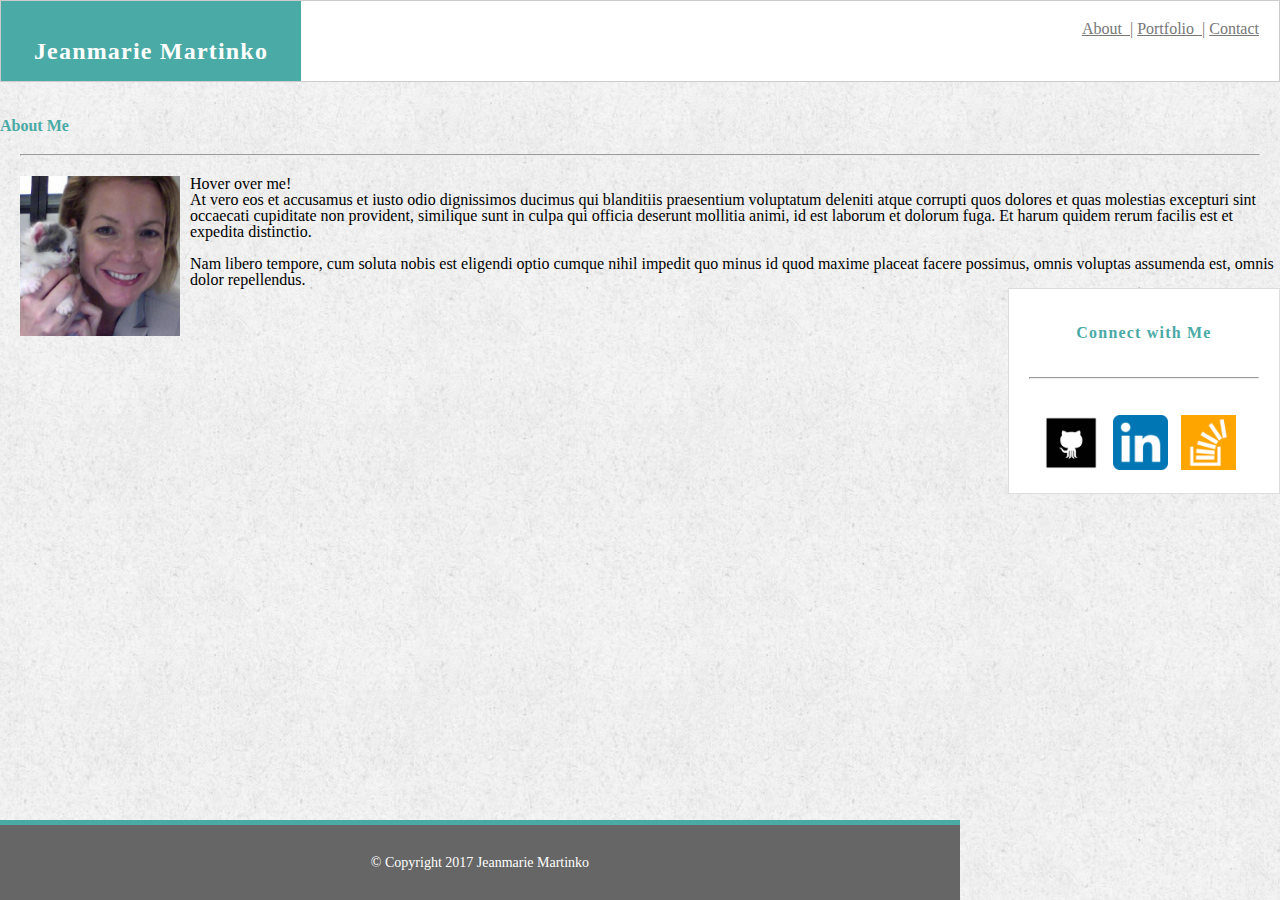
<file: index.html>
<!--Added additional customization to style:
(i) sticky footer;
(ii) hover effect on navigation bar, changing colors;
(iii) "secondary" profile photo appears upon hover;
(iv) vertical and horizontal alignment in certain sections achieved with  various combinations (as appropriate) of "display: inline-flex", "align-items: center", and "justify-content- center"-->

<!DOCTYPE html>
<html lang="en-US">

<head>
	<meta name=“viewport” content=“width=device-width, initial-scale=1”>
	<meta charset="utf-8">
	<title>Basic Portfolio_JM</title>
	<link rel="stylesheet" type="text/css" href="assets/css/reset.css">
	<link rel="stylesheet" type="text/css" href="assets/css/style.css">
</head>

<body>

<div id="wrapper">

<!-- header with nav bar Name -->
	<div id="headBox">
		
			<nav id="navBar">

				<a class="nav" href="index.html">About &nbsp|</a>
				<a class="nav" href="portfolio.html">Portfolio &nbsp|</a>
				<a class="nav" href="contact.html">Contact</a> 

			</nav>

			<h1 id="jmNamebox">Jeanmarie Martinko</h1>
	
	</div>
	
	<!-- Contains both the (i) main bio area with pic and description and (ii) the sidebar with the social icons/aside -->
	<div id="container">

		<div class="main-box">

			<br>

			<div class="secBox">
			
				<h1>About Me</h1>

				<hr>

			</div>
			
			<!-- Added secondary image that appears when hovering over "jmPic" -->

			<div id="profilePic">

			<img id="jmPic" src="assets/images/JMandAnnamae.jpg" alt="an image of JM with white and gray kitten" onmouseover="this.src='assets/images/elijah.jpg'" alt="an image of JM riding a horse" onmouseout="this.src='assets/images/JMandAnnamae.jpg'" alt="an image of JM with white and gray kitten"/>

			<p>Hover over me!</p>

			</div>

			<p>At vero eos et accusamus et iusto odio dignissimos ducimus qui blanditiis praesentium voluptatum deleniti atque corrupti quos dolores et quas molestias excepturi sint occaecati cupiditate non provident, similique sunt in culpa qui officia deserunt mollitia animi, id est laborum et dolorum fuga. Et harum quidem rerum facilis est et expedita distinctio.</p>
			<br>
			<p>Nam libero tempore, cum soluta nobis est eligendi optio cumque nihil impedit quo minus id quod maxime placeat facere possimus, omnis voluptas assumenda est, omnis dolor repellendus.</p>
		
		</div>
		
		<aside id="connectBox">

			<br>

			<h2>Connect with Me</h2>

				<br>

			<hr>

				<br>

			<a id="gitH" href="https://github.com/DynamicalPerspectives" target="_blank"><img id="logos" src="assets/images/github_square_black.png"/></a>

			<a id="linkIn" href="https://www.linkedin.com/in/jeanmarie-martinko-3505ba" target="_blank"><img id="logos" src="
			assets/images/social-linkedin-square2.png"/></a>

			<a id="stackOflow" href="http://stackexchange.com/users/10158258/dynamical" target="_blank"><img id="logos" src="assets/images/stackoverflow.png"/></a>

		</aside>

	</div>

	<footer id="footBox">© Copyright 2017 Jeanmarie Martinko</footer>

</div>

</body>

</html>
</file>
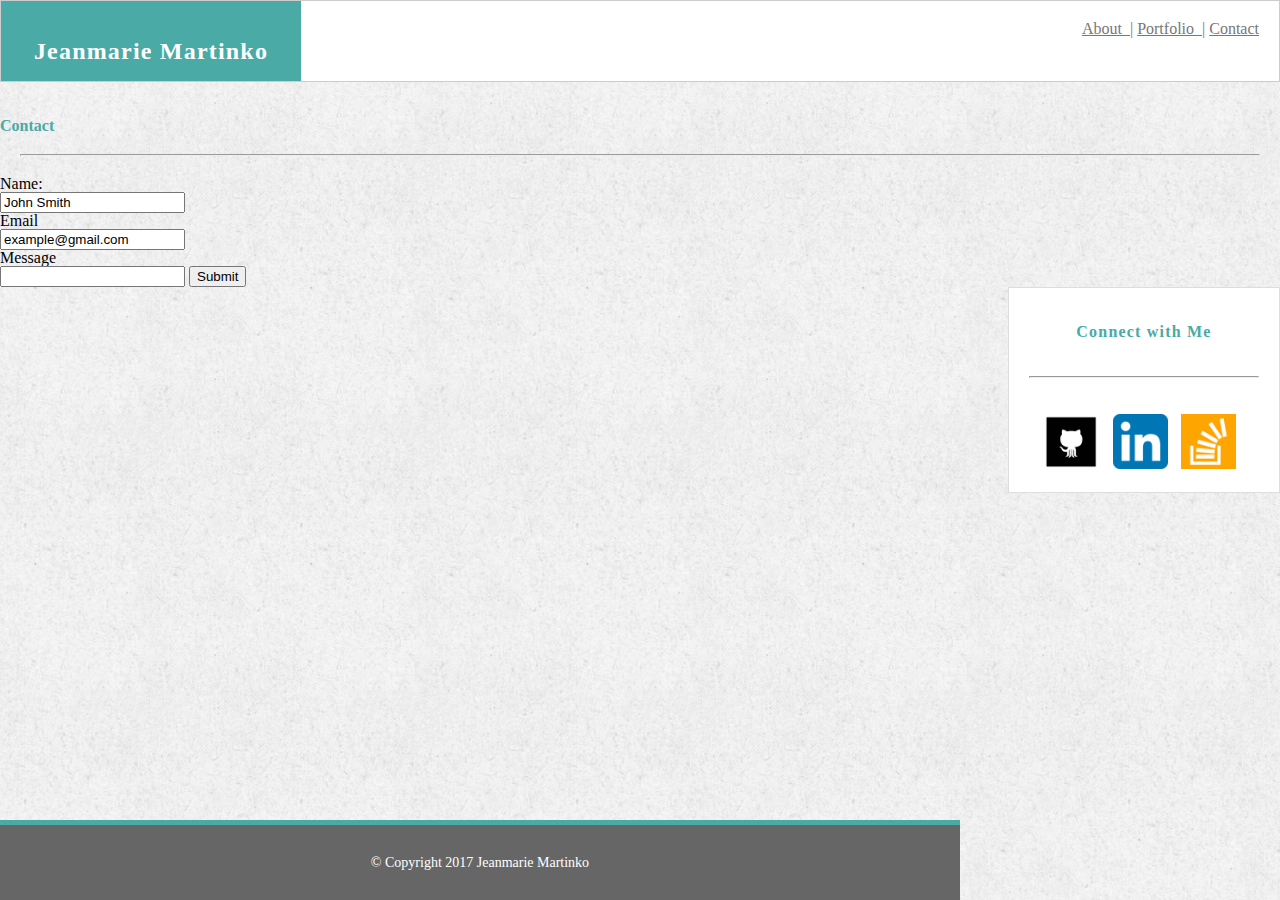
<file: contact.html>
<!-- Contact Page -->
<!DOCTYPE html>
<html lang="en-US">

<head>
	<meta name=“viewport” content=“width=device-width, initial-scale=1”>
	<meta charset="utf-8">
	<title>Basic Portfolio_JM</title>
	<link rel="stylesheet" type="text/css" href="assets/css/reset.css">
	<link rel="stylesheet" type="text/css" href="assets/css/style.css">
</head>

<body>

<div id="wrapper">

<!-- header with nav bar Name -->
	<div id="headBox">
		
			<nav id="navBar">

				<a class="nav" href="index.html">About &nbsp|</a>
				<a class="nav" href="portfolio.html">Portfolio &nbsp|</a>
				<a class="nav" href="contact.html">Contact</a> 

			</nav>

			<h1 id="jmNamebox">Jeanmarie Martinko</h1>
	
	</div>
	
	<!-- Contains both the (i) main bio area with pic and description and (ii) the sidebar with the social icons/aside -->
	<div id="container">

			<div class="main-box">

			<br>

			<div class="secBox">
			
				<h1>Contact</h1>

				<hr>

			</div>
			
			<!-- Added secondary image that appears when hovering over "jmPic" -->


			<form id="contact-form" action="/action_page.php">
              Name:<br>
              <input id="regular-box" type="text" name="First Name and Last Name" value="John Smith">
              <br>
              Email<br>
              <input id="regular-box" type="text" email="Email" value="example@gmail.com">
              <br>
              Message<br>
              <input id="message-box" type="text" message="Message" value="" 
              <br>

              <input id="submit-button" type="submit" value="Submit">
                
             </form> 
		
			</div>
		
			<aside id="connectBox">

				<br>

				<h2>Connect with Me</h2>

					<br>

				<hr>

					<br>

				<a id="gitH" href="https://github.com/DynamicalPerspectives" target="_blank"><img id="logos" src="assets/images/github_square_black.png"/></a>

				<a id="linkIn" href="https://www.linkedin.com/in/jeanmarie-martinko-3505ba" target="_blank"><img id="logos" src="
				assets/images/social-linkedin-square2.png"/></a>

				<a id="stackOflow" href="http://stackexchange.com/users/10158258/dynamical" target="_blank"><img id="logos" src="assets/images/stackoverflow.png"/></a>

			</aside>

	</div>

	<footer id="footBox">© Copyright 2017 Jeanmarie Martinko</footer>

</div>

</body>

</html>
</file>
<file: assets/css/style.css>
/*File for Basic-Portfolio*/

/*html {

	position: relative;
    min-height: 100%;
    /*background: url("../images/paper_3.png");
    */


body {
	
	width: 100%;
	background: url("../images/paper_3.png");
}

.wrapper {
	width: 960px;
	display: block;
	/*Note to self: This margin setting helps to "center" the 960px wrapper in browser view ->*/
	margin: auto;
	font-size: 18px;
	font-family: Arial, "Helvetica Neue", Helvetica, sans-serif;
	background: url("../images/paper_3.png");
	min-height: 100%;
}

#headBox {
	background: #ffffff;
	color: #ffffff;
	height: 5em;
	margin: 0;
	border: 1px solid #cccccc;
	border-bottom-style: 2px solid;
	border-bottom-color: #cccccc;
	margin-bottom: 20px;
	position: relative;
	overflow: auto;
	clear: both;

}

#navBar {
	background: #ffffff;
	padding: 20px;
	float: right;
	text-align: right;
	align-items: center;
	margin-bottom: 10px;
	position: relative;
}

a  {
	color: #777777;
}

#nav:hover { 
  color: #ffffff;
  background-color: #4aaaa5;
  opacity: 0.75;
}

#nav:focus {  
	color: #ffffff;
	background-color: #777777; 
}

#jmNamebox {
	width: 300px;
	height: 4.2em;
	letter-spacing: 1.2px;
	background: #4aaaa5;
	color: #ffffff;
	text-align: center;
	display: flex;
	align-items: center;
	justify-content: center;
	font-size: 24px;
	margin-left: 0;

}


#container {
	
	margin-bottom: 20px;
	overflow: auto;
	clear: both;

}


#main-bio-box {

	display: inline-block;
	background-color: #ffffff;
	border-color: #dddddd;
	width: 648px;
	line-height: 150%;
	margin-left: 0;
	/*clear: both;*/
	border: 1px solid #dddddd;
	background-image: url("assets/images/paper_3.png");
	position: relative;
	/*overflow: auto;
*/
}


#secBox {

	color: #4aaaa5;
	background: #ffffff;
	/*margin: 10px auto;*/
	padding-left: 25px;
	padding-right: 20px;
	font-size: 24px;
	font-weight: bold;
	letter-spacing: 1.2px;
	position: relative;

}

#jmPic {
	float: left;
	margin-left: 20px;
	margin-right: 10px;
	width: 160px;
	height: 160px;
	clear: both;
}

#jmPic:hover {
 background-image: url("assets/images/elijah.jpg");
 opacity: 1;
}

p {

	margin-left: 20px;
	/*line-height: 150%;*/
}	

#connectBox {
	float: right;
	width: 270px;
	height: auto;
	letter-spacing: 1.2px;
	background-color: #ffffff;
	border: 1px solid #dddddd;
	display: inline-block;
	/*display: inline-flex;*/
	/*align-items: center;
  	justify-content: center;*/
  	position: relative;
  	padding-top: 20px;
  	padding-bottom: 20px;
  	color: #4aaaa5;
  	text-align: center;
}


#logos {
	display: inline;
	width: 55px;
	height: 55px;
	margin-right: 8px;

}

/*Makes social icon logos transparent on hover prior to clicking--->*/
img:hover {
    opacity: 0.5;
}

hr {

	margin: 20px;
}


h1, h2, h3 { 

	color: #4aaaa5;
	font-family: Georgia, Times, "Times New Roman", serif;
	font-weight: bold;


}


#footBox {
	height: 75px;
	width: 960px;
	border: 5px;
	border-top-style: solid;
	border-top-color: #4aaaa5;
	background: #666666;
	color: #ffffff;
	font-size: 14px;
	text-align: center;
  	display: flex;
  	align-items: center;
  	justify-content: center;
    position: absolute;
    bottom: 0; 

}

.box-1 {

	display: inline-block;
	margin: 25px;
	
	/*margin: auto; *//*20px;*/
	/*margin-right: 20px;*/
	/*width: 200px;
	height: 150px;
*/
}

/*.floating-box {
	display: inline-block;
	margin: 50px;
	margin-right: 20px;
	width: 200px;
	height: 150px;
}*/


#hangBox {

	display: inline-block;
	position: relative;
	width: 265px;
	height: 205px;
	/*margin: 50px;
	margin-right: 20px;*/
}

#hangText {

	position: relative;
	bottom: 50px;
	width: 200px
	padding: 30px;
	color: #ffffff;
	background: #4aaaa5;
	text-align: center;
	
	/*align-items: center;
	justify-content: center;*/
}


.box-2 {

	display: inline-block;
	margin: 25px;
	/*margin: 20px;
	margin-right: 20px;	*/
}

#rpgBox {
	display: inline-block;
	position: relative;
	width: 265px;
	height: 205px;

}

#rpgText {

	position: relative;
	bottom: 50px;
	width: 200px
	padding: 30px;
	color: #ffffff;
	background: #4aaaa5;
	text-align: center;
}

.box-3 {

	display: inline-block;
	margin: 25px;
	/*margin: 20px;
	margin-right: 20px;	*/
}

#triviaBox {
	display: inline-block;
	position: relative;
	width: 265px;
	height: 205px;

}

#triviaText {

	position: relative;
	bottom: 50px;
	width: 200px
	padding: 30px;
	color: #ffffff;
	background: #4aaaa5;
	text-align: center;
}
.box-4 {

	display: inline-block;
	margin: 25px;

	/*padding: 20px;
	margin: 30px;
	margin-right: 20px;	*/
}

#infoBox {
	display: inline-block;
	position: relative;
	width: 265px;
	height: 205px;

}

#infoText {

	position: relative;
	bottom: 50px;
	width: 200px
	padding: 30px;
	color: #ffffff;
	background: #4aaaa5;
	text-align: center;
}
.box-5 {

	display: inline-block;
	margin: 25px;

	/*margin: 30px;
	margin-right: 20px;	*/
}

#rockBox {
	display: inline-block;
	position: relative;
	width: 265px;
	height: 205px;

}

#rockText {

	position: relative;
	bottom: 50px;
	width: 200px
	padding: 30px;
	color: #ffffff;
	background: #4aaaa5;
	text-align: center;
}

#contactBox {

	margin: 30px;

}
/*margin: 10px;
    border: 3px solid #73AD21; 
#
</file>
